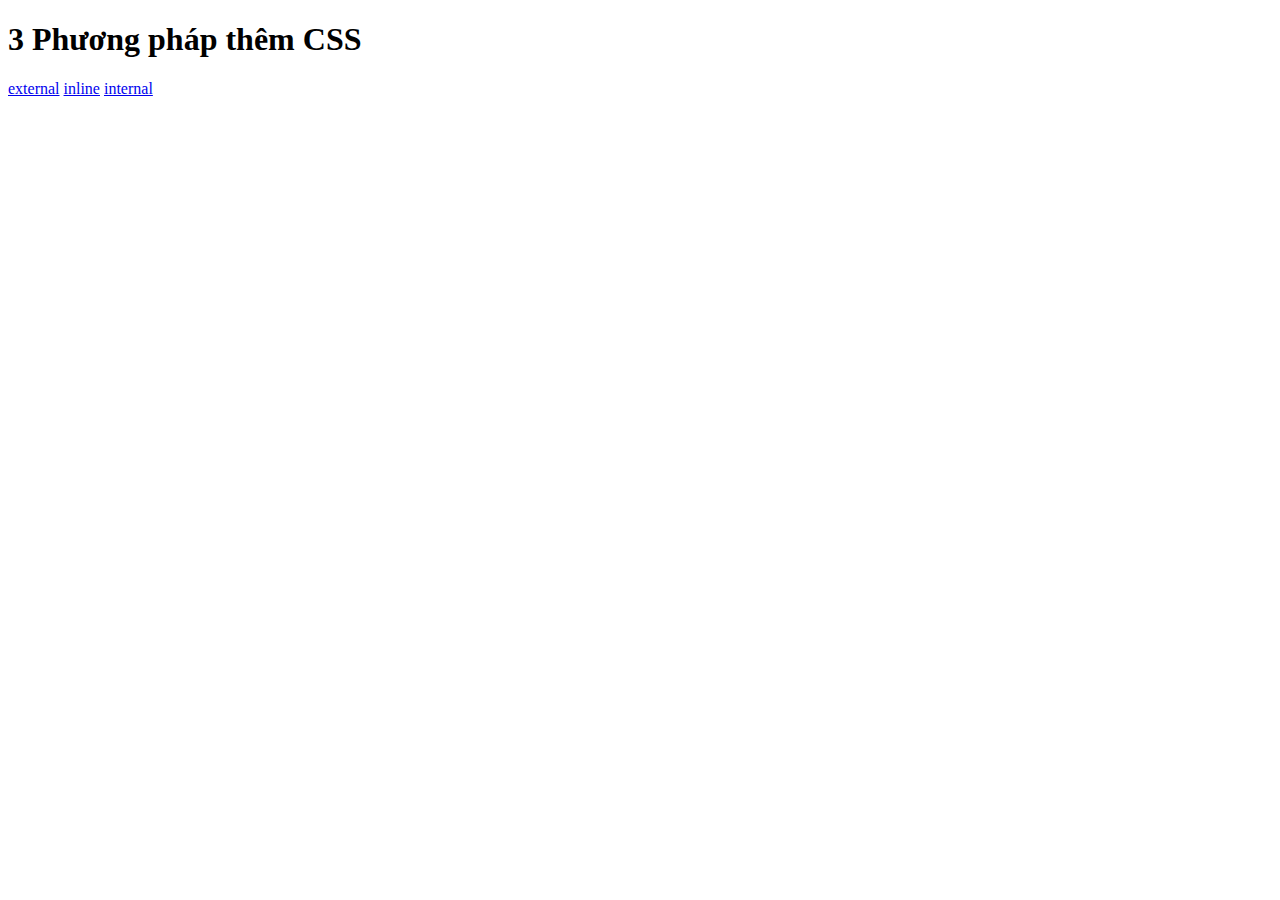
<file: index.html>
<!DOCTYPE html>
<html lang="en">
  <head>
    <meta charset="UTF-8" />
    <title>Adding CSS</title>
  </head>
          
  <body>
    <h1>3 Phương pháp thêm CSS</h1>
    <!-- 
    1) Tạo 3 đường dẫn tới 3 Webpages: inline, internal and external 
    2) Làm theo hướng dẫn trong các file để style cho webpage
  -->
  <a href="./external.html">external</a>
  <a href="./inline.html">inline</a>
  <a href="./internal.html">internal</a>
</body> 
</html>
</file>
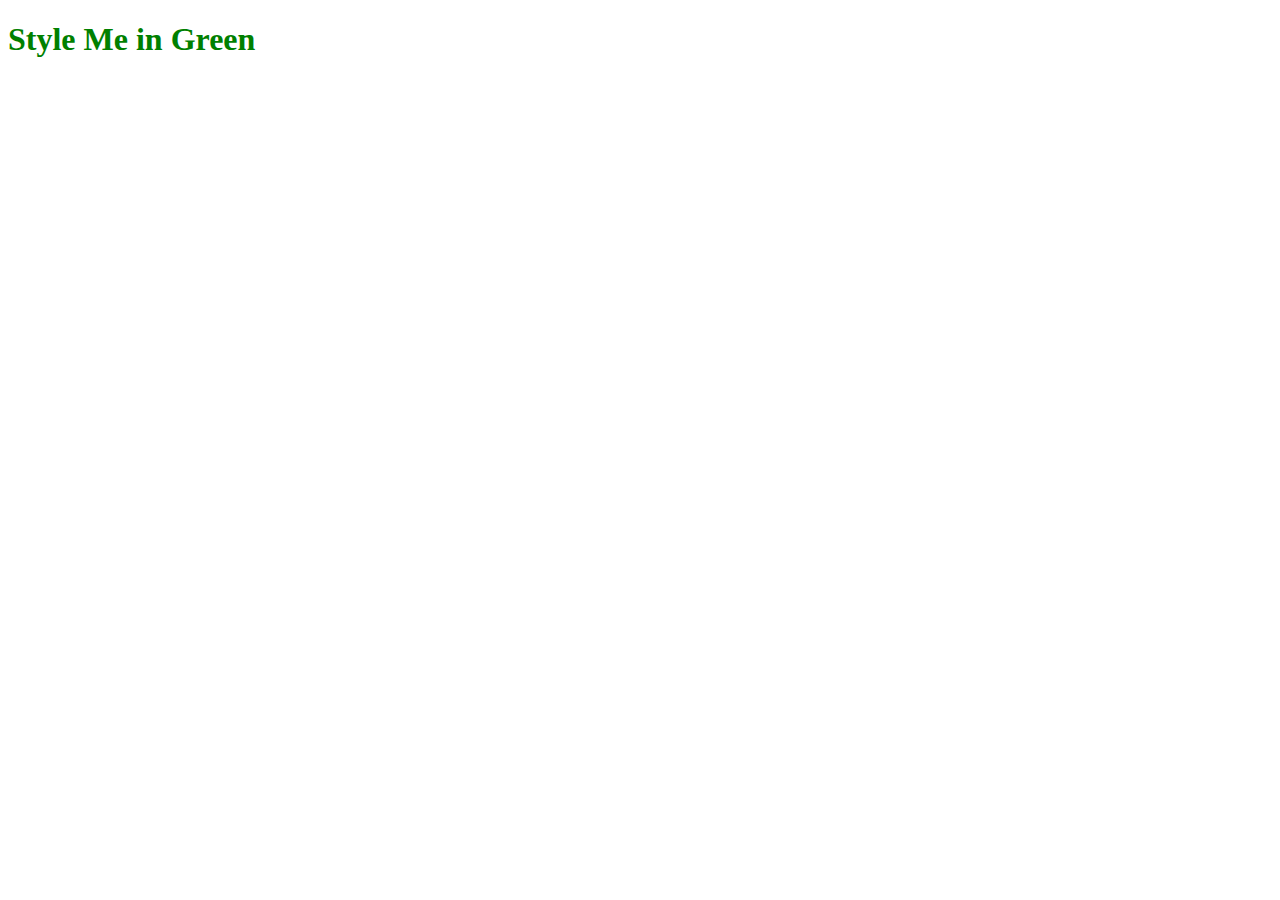
<file: external.html>
<!DOCTYPE html>
<html lang="en">
  <head>
    <meta charset="UTF-8" />
    <title>External CSS</title>
    <link rel="stylesheet" href="./stay.css">
  </head>
  <body>
    <h1>Style Me in Green</h1>
    <!-- 
      sử dụng external css để style thẻ h1 trên màu green; sử dụng color:greeen 
    -->
  </body>
</html>
</file>
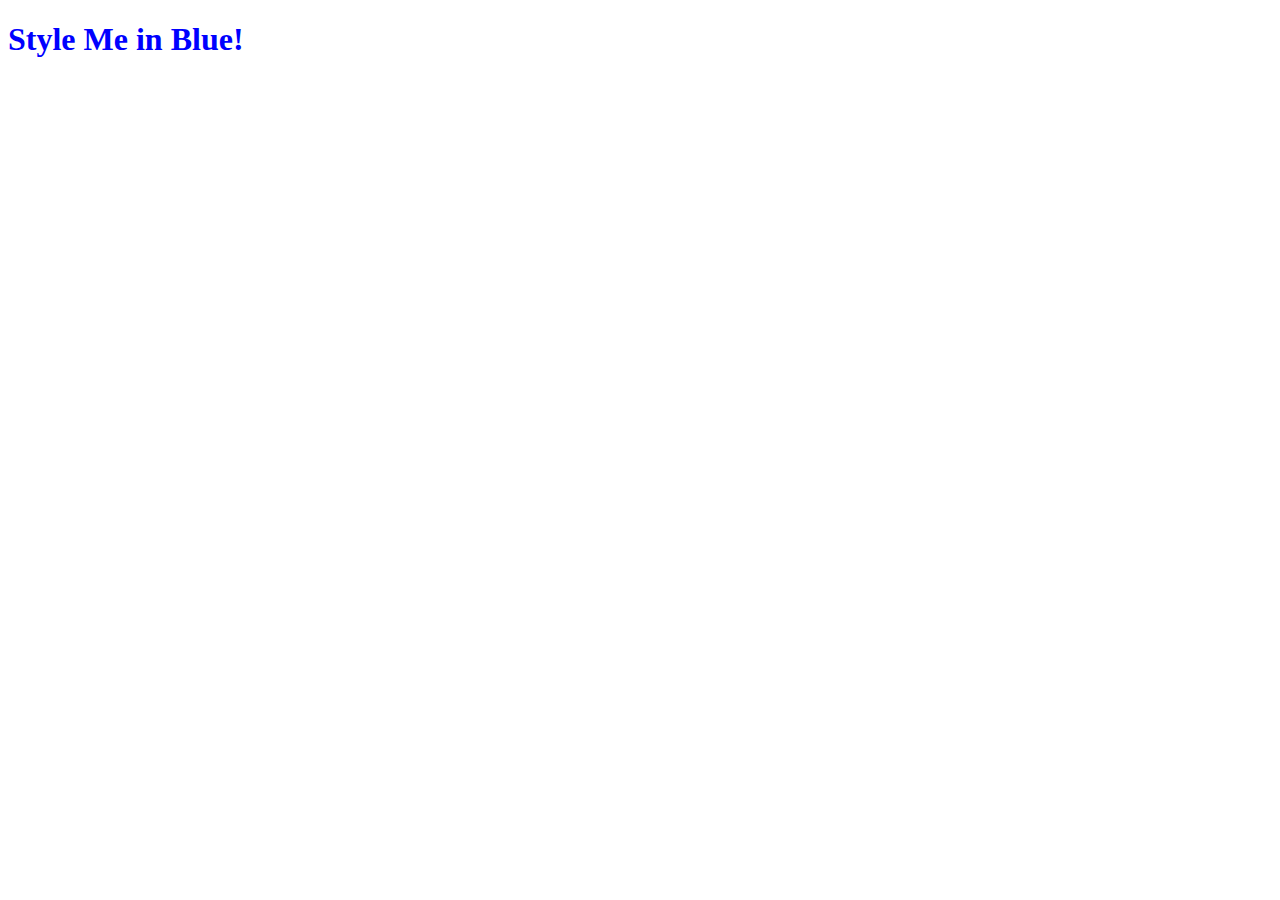
<file: inline.html>
<!DOCTYPE html>
<html lang="en">
  <head>
    <meta charset="UTF-8" />
    <title>Inline</title>
  </head>
      
  <body>
    <h1 style="color:blue">Style Me in Blue!</h1>
    <!-- 
      sử dụng inline css để style thẻ h1 trên màu blue; sử dụng color:blue 
    -->
  </body>
</html>
</file>
<file: stay.css>
h1{
    color: green;
 }
</file>
